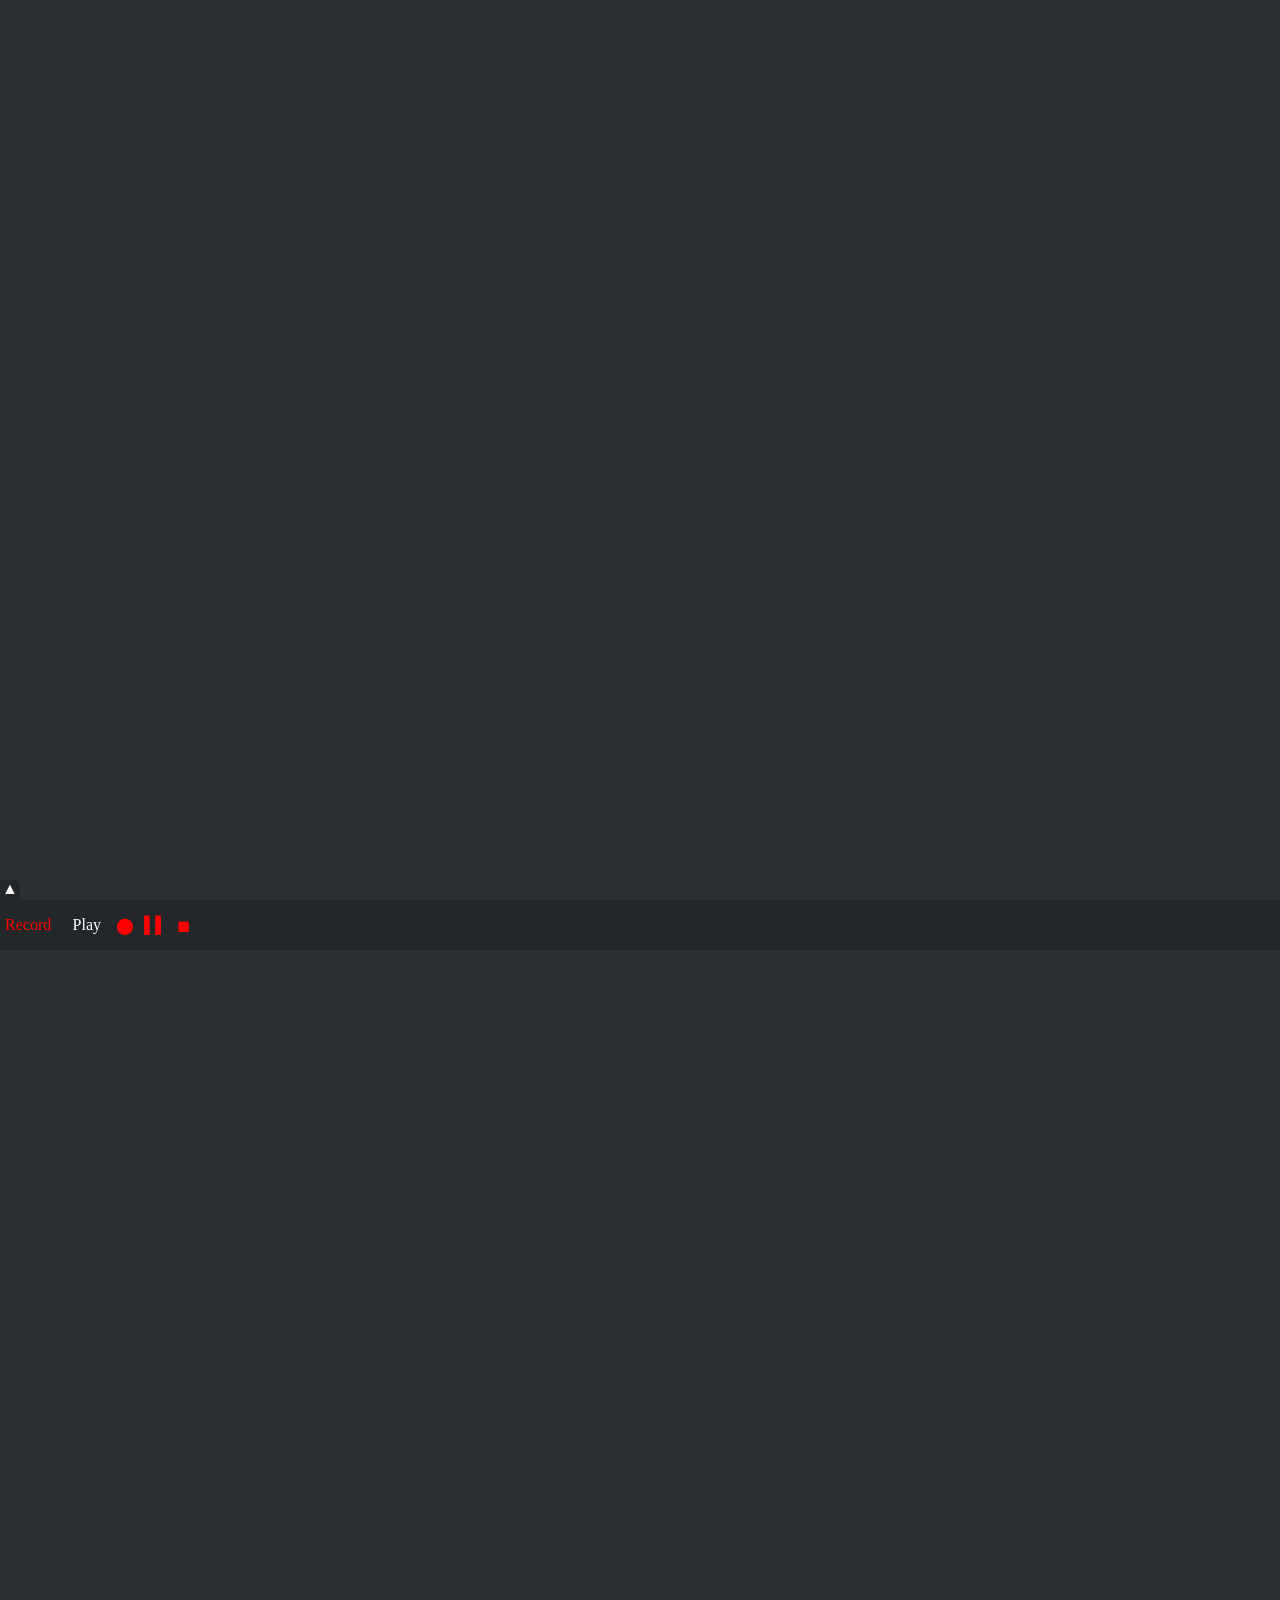
<file: index.html>
<!DOCTYPE html>
<html>
<head>
	<meta charset="UTF-8">
	<title>Soutenances Projet Individualisés - Quentin Levenard</title>
		<script type="text/javascript" src="transition.js"></script>
	<script type="text/javascript" src="jquery-3.5.1.min.js"></script>
	<script type="text/javascript" src="lecture.js"></script>
	<script type="text/javascript" src="record.js"></script>
</head>
<style>

	.hidden{
		opacity:0;
	}
	.middle {
		top:50vh;
	}
	.top {
		top:0vh;
	}
	.highlight {
		color:#007ea3;
	}
	.title {
		font-size:40px;
	}
	.relative {
		position:relative;
	}
	body{
		overflow:hidden;
		font-family: "Calibri";
		background-color:#2C2F33;
		color:white;
		text-align:center;
	}
	section{
			width:100vw;
			height:100vh;
			overflow:hidden;
	}
		#main{
			position:absolute;
			--slide:0;
			top: calc(var(--slide) * (-100%));
		}
		button {
			color:black;
		}
		*{color:white;font-family: "Trebuchet MS";}
		#firstTitle{
			top:10rem;
			font-size:50px;
		}
		#firstSubtitle{
			top:7rem;
		}
		#veryLittleSubtitle{
			font-size:10px;
			top:6rem;
		}
		.middle{
			position: relative;
			text-align:center;
		}
		#leftDiv{
			position:relative;
			float:left;
			top:15rem;
		}
		#rightDiv{
			position:relative;
			float:right;
			top:15rem;
		}
		.hidden{
			opacity: 0;
		}
		.displaynone{
			display:none;
		}
		.current{
			color:#d63031;
		}
		.tiny{
			font-size:0px;
		}
	</style>
<body>
	<div id="main">
	<section>
			<div>
				<h1 id="firstTitle" class="middle hidden" fragments="{hidden} 1s">LET'S PLAY A GAME, SHALL WE</h1>
				<h2 id="firstSubtitle" class="middle hidden" fragments="[this,veryLittleSubtitle]{hidden} 1s">You just need to find the potato</h2>
				<p id="veryLittleSubtitle" class="middle hidden">By going to the very end. I mean, you don't have any other choice</p>
			</div>
			<div id="leftDiv">
				<p class="hidden" fragments="{hidden} +1{hidden}">Maybe it's here</p>
				<p class="hidden" fragments="{hidden} +1{hidden}">Or here ?</p>
				<p class="hidden" fragments="{hidden} +1{hidden}">I don't really know actually</p>
				<p class="hidden" fragments="{hidden} +1{hidden}">I think it's on the right</p>
			</div>
			<div id="rightDiv" >
				<span id="container">
				<h3 class="hidden" fragments="{hidden} 1s +0[container]{tiny} 2s 2s">Sorry I tricked you. I'll just get out of here 🖐</h3>
			</span>
			</div>
		</section>
		<section fragments="[main]{--slide++} 2s">
			<div style="text-align:center;">
				<p class="hidden" fragments="[this,fraise]{hidden} 1s +0[somerdmtext]{hidden} 3s">IT'S HERE !</p>
				<img src="./fraise.png" id="fraise" class="hidden" style="width:10%;height:auto;"/>
				<span id="rdmtextContainer" class="hidden">
				<p class="hidden" id="somerdmtext" fragments="+0[somerdmtext2]{hidden} 5s">Or not..</p>
				<p class="hidden" id="somerdmtext2">Try another time, the next one is probably THE one.</p>
			</span>
			</div>
			<div id="lastDiv" style="text-align:center">
				<p id="lastText" class="hidden">See, you found it, now enjoy <img src="kappa.png" style="width:2%"/></p>
				<iframe  src="https://www.youtube.com/embed/75ksN7JSnYY" width="420" height="315" class="hidden" fragments="{hidden} +0[lastText]{hidden} 2s"></iframe>
			</div>
		</section>
	<script type="text/javascript">
	document.addEventListener("DOMContentLoaded",function(){
		initFrag();
		createRecordBar();
		getTimer(document);
	})
	</script>
</div>
</body>
</html>
</file>
